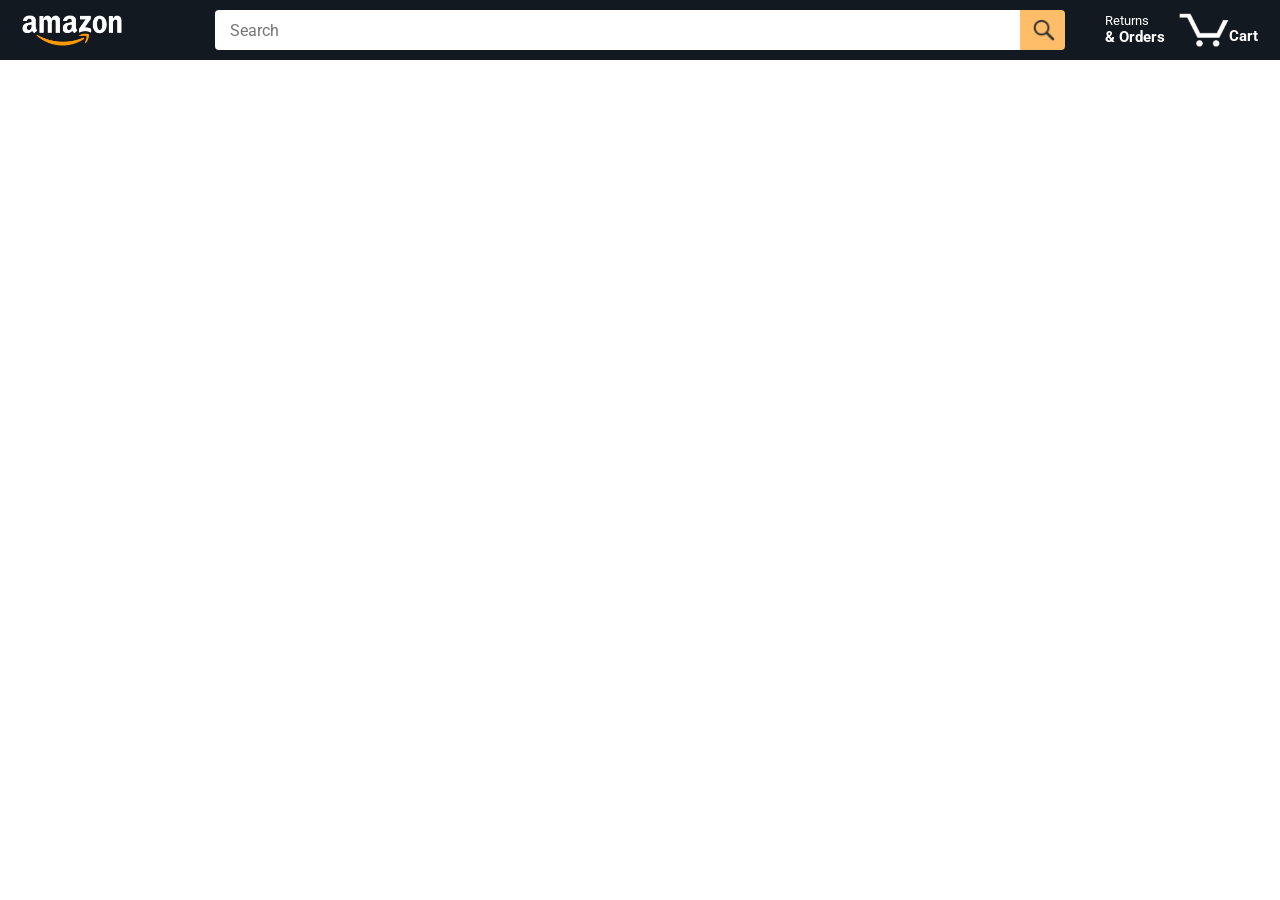
<file: index.html>
<!DOCTYPE html>
<html>
  <head>
    <title>Amazon Project</title>

    <!-- This code is needed for responsive design to work.
      (Responsive design = make the website look good on
      smaller screen sizes like a phone or a tablet). -->
    <meta name="viewport" content="width=device-width, initial-scale=1">

    <!-- Load a font called Roboto from Google Fonts. -->
    <link rel="preconnect" href="https://fonts.googleapis.com">
    <link rel="preconnect" href="https://fonts.gstatic.com" crossorigin>
    <link href="https://fonts.googleapis.com/css2?family=Roboto:wght@400;500;700&display=swap" rel="stylesheet">

    <!-- Here are the CSS files for this page. -->
    <link rel="stylesheet" href="styles/shared/general.css">
    <link rel="stylesheet" href="styles/shared/amazon-header.css">
    <link rel="stylesheet" href="styles/pages/amazon.css">
  </head>
  <body>
    <div class="amazon-header">
      <div class="amazon-header-left-section">
        <a href="index.html" class="header-link">
          <img class="amazon-logo"
            src="images/amazon-logo-white.png">
          <img class="amazon-mobile-logo"
            src="images/amazon-mobile-logo-white.png">
        </a>
      </div>

      <div class="amazon-header-middle-section">
        <input class="search-bar js-search-bar" type="text" placeholder="Search">

        <button class="search-button js-search-button">
          <img class="search-icon" src="images/icons/search-icon.png">
        </button>
      </div>

      <div class="amazon-header-right-section">
        <a class="orders-link header-link" href="orders.html">
          <span class="returns-text">Returns</span>
          <span class="orders-text">& Orders</span>
        </a>

        <a class="cart-link header-link" href="checkout.html">
          <img class="cart-icon" src="images/icons/cart-icon.png">
          <div class="cart-quantity js-cart-quantity"></div>
          <div class="cart-text">Cart</div>
        </a>
      </div>
    </div>
    
    <div class="main">
      <div class="products-grid js-products-grid">
        <!-- <div class="product-container">
          <div class="product-image-container">
            <img class="product-image"
              src="images/products/athletic-cotton-socks-6-pairs.jpg">
          </div>

          <div class="product-name limit-text-to-2-lines">
            Black and Gray Athletic Cotton Socks - 6 Pairs
          </div>

          <div class="product-rating-container">
            <img class="product-rating-stars"
              src="images/ratings/rating-45.png">
            <div class="product-rating-count link-primary">
              87
            </div>
          </div>

          <div class="product-price">
            $10.90
          </div>

          <div class="product-quantity-container">
            <select>
              <option selected value="1">1</option>
              <option value="2">2</option>
              <option value="3">3</option>
              <option value="4">4</option>
              <option value="5">5</option>
              <option value="6">6</option>
              <option value="7">7</option>
              <option value="8">8</option>
              <option value="9">9</option>
              <option value="10">10</option>
            </select>
          </div>

          <div class="product-spacer"></div>

          <div class="added-to-cart">
            <img src="images/icons/checkmark.png">
            Added
          </div>

          <button class="add-to-cart-button button-primary">
            Add to Cart
          </button>
        </div>

        <div class="product-container">
          <div class="product-image-container">
            <img class="product-image"
              src="images/products/intermediate-composite-basketball.jpg">
          </div>

          <div class="product-name limit-text-to-2-lines">
            Intermediate Size Basketball
          </div>

          <div class="product-rating-container">
            <img class="product-rating-stars"
              src="images/ratings/rating-40.png">
            <div class="product-rating-count link-primary">
              127
            </div>
          </div>

          <div class="product-price">
            $20.95
          </div>

          <div class="product-quantity-container">
            <select>
              <option selected value="1">1</option>
              <option value="2">2</option>
              <option value="3">3</option>
              <option value="4">4</option>
              <option value="5">5</option>
              <option value="6">6</option>
              <option value="7">7</option>
              <option value="8">8</option>
              <option value="9">9</option>
              <option value="10">10</option>
            </select>
          </div>

          <div class="product-spacer"></div>

          <div class="added-to-cart">
            <img src="images/icons/checkmark.png">
            Added
          </div>

          <button class="add-to-cart-button button-primary">
            Add to Cart
          </button>
        </div>

        <div class="product-container">
          <div class="product-image-container">
            <img class="product-image"
              src="images/products/adults-plain-cotton-tshirt-2-pack-teal.jpg">
          </div>

          <div class="product-name limit-text-to-2-lines">
            Adults Plain Cotton T-Shirt - 2 Pack
          </div>

          <div class="product-rating-container">
            <img class="product-rating-stars"
              src="images/ratings/rating-45.png">
            <div class="product-rating-count link-primary">
              56
            </div>
          </div>

          <div class="product-price">
            $7.99
          </div>

          <div class="product-quantity-container">
            <select>
              <option selected value="1">1</option>
              <option value="2">2</option>
              <option value="3">3</option>
              <option value="4">4</option>
              <option value="5">5</option>
              <option value="6">6</option>
              <option value="7">7</option>
              <option value="8">8</option>
              <option value="9">9</option>
              <option value="10">10</option>
            </select>
          </div>

          <div class="product-spacer"></div>

          <div class="added-to-cart">
            <img src="images/icons/checkmark.png">
            Added
          </div>

          <button class="add-to-cart-button button-primary">
            Add to Cart
          </button>
        </div> -->
      </div>
    </div>
    
    <script type="module" src="scripts/amazon.js"></script>
  </body>
</html>
</file>
<file: styles/shared/general.css>
body {
  font-family: Roboto, Arial;
  color: rgb(33, 33, 33);
  /* The <body> element has a default margin of 8px
     on all sides. This removes the default margins. */
  margin: 0;
}

/* <p> elements have a default margin on the top
   and bottom. This removes the default margins. */
p {
  margin: 0;
}

button {
  cursor: pointer;
}

select {
  cursor: pointer;
}

input, select, button {
  font-family: Roboto, Arial;
}

.button-primary {
  color: rgb(33, 33, 33);
  background-color: rgb(255, 216, 20);
  border: 1px solid rgb(252, 210, 0);
  border-radius: 8px;
  cursor: pointer;
  box-shadow: 0 2px 5px rgba(213, 217, 217, 0.5);
}

.button-primary:hover {
  background-color: rgb(247, 202, 0);
  border: 1px solid rgb(242, 194, 0);
}

.button-primary:active {
  background: rgb(255, 216, 20);
  border-color: rgb(252, 210, 0);
  box-shadow: none;
}

.button-secondary {
  color: rgb(33, 33, 33);
  background: white;
  border: 1px solid rgb(213, 217, 217);
  border-radius: 8px;
  cursor: pointer;
  box-shadow: 0 2px 5px rgba(213, 217, 217, 0.5);
}

.button-secondary:hover {
  background-color: rgb(247, 250, 250);
}

.button-secondary:active {
  background-color: rgb(237, 253, 255);
  box-shadow: none;
}

/* These styles will limit text to 2 lines. Anything
   beyond 2 lines will be replaced with "..."
   You can find this code by using an A.I. tool or by
   searching in Google.
   https://css-tricks.com/almanac/properties/l/line-clamp/ */
.limit-text-to-2-lines {
  display: -webkit-box;
  -webkit-line-clamp: 2;
  line-clamp: 2;
  -webkit-box-orient: vertical;
  overflow: hidden;
}

.link-primary {
  color: rgb(1, 124, 182);
  cursor: pointer;
}

.link-primary:hover {
  color: rgb(196, 80, 0);
}

/* Styles for dropdown selectors. */
select {
  color: rgb(33, 33, 33);
  background-color: rgb(240, 240, 240);
  border: 1px solid rgb(213, 217, 217);
  border-radius: 8px;
  padding: 3px 5px;
  font-size: 15px;
  cursor: pointer;
  box-shadow: 0 2px 5px rgba(213, 217, 217, 0.5);
}

select:focus,
input:focus {
  outline: 2px solid rgb(255, 153, 0);
}
</file>
<file: styles/shared/amazon-header.css>
.amazon-header {
  background-color: rgb(19, 25, 33);
  color: white;
  padding-left: 15px;
  padding-right: 15px;

  display: flex;
  align-items: center;
  justify-content: space-between;

  position: fixed;
  top: 0;
  left: 0;
  right: 0;
  height: 60px;
}

.amazon-header-left-section {
  width: 180px;
}

@media (max-width: 800px) {
  .amazon-header-left-section {
    width: unset;
  }
}

.header-link {
  display: inline-block;
  padding: 6px;
  border-radius: 2px;
  cursor: pointer;
  text-decoration: none;
  border: 1px solid rgba(0, 0, 0, 0);
}

.header-link:hover {
  border: 1px solid white;
}

.amazon-logo {
  width: 100px;
  margin-top: 5px;
}

.amazon-mobile-logo {
  display: none;
}

@media (max-width: 575px) {
  .amazon-logo {
    display: none;
  }

  .amazon-mobile-logo {
    display: block;
    height: 35px;
    margin-top: 5px;
  }
}

.amazon-header-middle-section {
  flex: 1;
  max-width: 850px;
  margin-left: 10px;
  margin-right: 10px;
  display: flex;
}

.search-bar {
  flex: 1;
  width: 0;
  font-size: 16px;
  height: 38px;
  padding-left: 15px;
  border: none;
  border-top-left-radius: 4px;
  border-bottom-left-radius: 4px;
  border-top-right-radius: 0;
  border-bottom-right-radius: 0;
}

.search-button {
  background-color: rgb(254, 189, 105);
  border: none;
  width: 45px;
  height: 40px;
  border-top-right-radius: 4px;
  border-bottom-right-radius: 4px;
  flex-shrink: 0;
}

.search-icon {
  height: 22px;
  margin-left: 2px;
  margin-top: 3px;
}

.amazon-header-right-section {
  width: 180px;
  flex-shrink: 0;
  display: flex;
  justify-content: end;
}

.orders-link {
  color: white;
}

.returns-text {
  display: block;
  font-size: 13px;
}

.orders-text {
  display: block;
  font-size: 15px;
  font-weight: 700;
}

.cart-link {
  color: white;
  display: flex;
  align-items: center;
  position: relative;
}

.cart-icon {
  width: 50px;
}

.cart-text {
  margin-top: 12px;
  font-size: 15px;
  font-weight: 700;
}

.cart-quantity {
  color: rgb(240, 136, 4);
  font-size: 16px;
  font-weight: 700;

  position: absolute;
  top: 4px;
  left: 22px;
  
  width: 26px;
  text-align: center;
}
</file>
<file: styles/pages/amazon.css>
.main {
  margin-top: 60px;
}

.products-grid {
  display: grid;

  /* - In CSS Grid, 1fr means a column will take up the
       remaining space in the grid.
     - If we write 1fr 1fr ... 1fr; 8 times, this will
       divide the grid into 8 columns, each taking up an
       equal amount of the space.
     - repeat(8, 1fr); is a shortcut for repeating "1fr"
       8 times (instead of typing out "1fr" 8 times).
       repeat(...) is a special property that works with
       display: grid; */
  grid-template-columns: repeat(8, 1fr);
}

/* @media is used to create responsive design (making the
   website look good on any screen size). This @media
   means when the screen width is 2000px or less, we
   will divide the grid into 7 columns instead of 8. */
@media (max-width: 2000px) {
  .products-grid {
    grid-template-columns: repeat(7, 1fr);
  }
}

/* This @media means when the screen width is 1600px or
   less, we will divide the grid into 6 columns. */
@media (max-width: 1600px) {
  .products-grid {
    grid-template-columns: repeat(6, 1fr);
  }
}

@media (max-width: 1300px) {
  .products-grid {
    grid-template-columns: repeat(5, 1fr);
  }
}

@media (max-width: 1000px) {
  .products-grid {
    grid-template-columns: repeat(4, 1fr);
  }
}

@media (max-width: 800px) {
  .products-grid {
    grid-template-columns: repeat(3, 1fr);
  }
}

@media (max-width: 575px) {
  .products-grid {
    grid-template-columns: repeat(2, 1fr);
  }
}

@media (max-width: 450px) {
  .products-grid {
    grid-template-columns: 1fr;
  }
}

.product-container {
  padding-top: 40px;
  padding-bottom: 25px;
  padding-left: 25px;
  padding-right: 25px;

  border-right: 1px solid rgb(231, 231, 231);
  border-bottom: 1px solid rgb(231, 231, 231);

  display: flex;
  flex-direction: column;
}

.product-image-container {
  display: flex;
  justify-content: center;
  align-items: center;

  height: 180px;
  margin-bottom: 20px;
}

.product-image {
  /* Images will overflow their container by default. To
    prevent this, we set max-width and max-height to 100%
    so they stay inside their container. */
  max-width: 100%;
  max-height: 100%;
}

.product-name {
  height: 40px;
  margin-bottom: 5px;
}

.product-rating-container {
  display: flex;
  align-items: center;
  margin-bottom: 10px;
}

.product-rating-stars {
  width: 100px;
  margin-right: 6px;
}

.product-rating-count {
  color: rgb(1, 124, 182);
  cursor: pointer;
  margin-top: 3px;
}

.product-price {
  font-weight: 700;
  margin-bottom: 10px;
}

.product-quantity-container {
  margin-bottom: 17px;
}

.product-spacer {
  flex: 1;
}

.added-to-cart {
  color: rgb(6, 125, 98);
  font-size: 16px;

  display: flex;
  align-items: center;
  margin-bottom: 8px;

  /* At first, the "Added to cart" message will
     be invisible. Use JavaScript to change the
     opacity and make it visible. */
  opacity: 0;
  
}

.js-added-to-cart .added-to-cart{
  opacity: 1;
  transition: opacity 0.2s ease;
}

.added-to-cart img {
  height: 20px;
  margin-right: 5px;
}

.add-to-cart-button {
  width: 100%;
  padding: 8px;
  border-radius: 50px;
}
</file>
